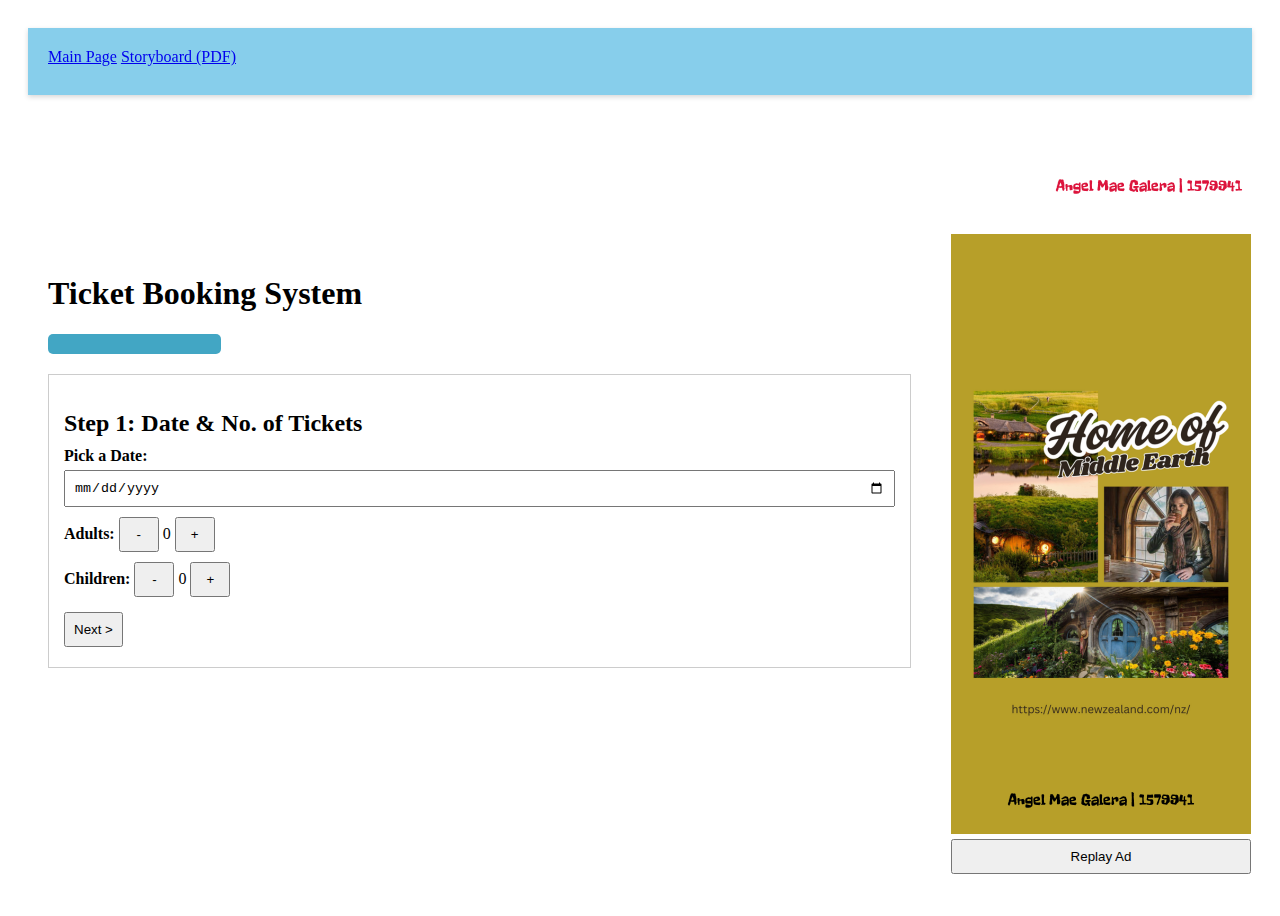
<file: ticketBookingApp/index.html>
<!DOCTYPE html>
<html lang="en">

<head>
    <meta charset="UTF-8">
    <meta name="viewport" content="width=device-width, initial-scale=1.0">
    <title>Parakai Springs Fast Pass</title>
    <link rel="stylesheet" href="style.css">
</head>

<body>
    <div class="grid">
        <header class="nav">
            <!-- Navigation Links -->
            <a href="index.html" class="nav-link">Main Page</a> <!-- Link to main page -->
            <a href=".\assets\Checkpoint1_Storyboards&Wireframe.pdf" class="nav-link" target="_blank">Storyboard (PDF)</a> <!-- Link to PDF -->
        </header>
        
        <!-- Banner Section -->
        <section class="banner" onclick="window.open('https:/www.parakaisprings.co.nz/', '_blank')">
            <div class="scene scene-1">
                <div class="overlay">Experience the Fast Pass!</div>
            </div>
            <div class="scene scene-2">
                <div class="overlay">Enjoy Premium Access!</div>
            </div>
            <div class="student-info">Angel Mae Galera | 1579941</div>
        </section>

        <!-- Main Content Section -->
        <main class="main">
            <h1>Ticket Booking System</h1>
            <div class="progress-bar" id="progress-bar"></div>
        
            <div class="booking-table">
                <div class="step" id="step1">
                    <h2>Step 1: Date & No. of Tickets</h2>
                    <label for="date">Pick a Date:</label>
                    <input type="date" id="date">
                    <label for="adults">Adults:</label>
                    <button id="adultMinus">-</button>
                    <span id="adultCount">0</span>
                    <button id="adultPlus">+</button>
                    <br>
                    <label for="children">Children:</label>
                    <button id="childMinus">-</button>
                    <span id="childCount">0</span>
                    <button id="childPlus">+</button>
                    <br>
                    <button class="next">Next ></button>
                </div>
        
                <div class="step" id="step2" style="display:none;">
                    <h2>Step 2: Contact Info</h2>
                    <label for="name">Name:</label>
                    <input type="text" id="name">
                    <label for="email">Email Address:</label>
                    <input type="email" id="email">
                    <label for="phone">Phone No:</label>
                    <input type="tel" id="phone">
                    <br>
                    <button class="previous">< Previous</button>
                    <button class="next">Next ></button>
                </div>
        
                <div class="step" id="step3" style="display:none;">
                    <h2>Step 3: Ticket Type & Extras</h2>
                    <label for="ticketType">Ticket Type:</label>
                    <select id="ticketType">
                        <option value="type1">Type 1</option>
                        <option value="type2">Type 2</option>
                    </select>
                    <br>
                    <label>Storage Lockers:</label>
                    <input type="radio" name="lockers" value="yes" checked> Yes
                    <input type="radio" name="lockers" value="no"> No
                    <br>
                    <label for="phoneExtra">Phone No:</label>
                    <input type="tel" id="phoneExtra">
                    <br>
                    <button class="previous">< Previous</button>
                    <button class="next">Next ></button>
                </div>
        
                <div class="step" id="step4" style="display:none;">
                    <h2>Step 4: Review and Submit</h2>
                    <div class="terms-container">
                        <p class="terms-heading">Terms and Conditions</p>
                        <div class="terms-content">
                            <p>By purchasing a ticket, you agree to the following terms and conditions:</p>
                            <p>1. Ticket Validity: Tickets are valid only for the date specified at the time of purchase. No refunds or exchanges will be permitted for tickets purchased for a specific date.</p>
                            <p>2. Entry Requirements: All guests must present a valid ticket upon entry. Guests without a valid ticket will not be allowed to enter the venue.</p>
                            <p>3. Cancellation Policy: Tickets may be canceled up to 48 hours before the scheduled date for a full refund. Cancellations made less than 48 hours in advance will not be eligible for a refund.</p>
                            <p>4. Weather Policy: The event will proceed rain or shine. In the event of severe weather that necessitates cancellation, guests will be notified via the contact information provided at the time of booking.</p>
                            <p>5. Liability Waiver: By entering the venue, you agree to waive any claims against the organizers for any injuries or damages incurred during your visit.</p>
                            <p>6. Code of Conduct: All guests are expected to behave in a respectful manner. The organizers reserve the right to remove any guest who is disruptive or violates the code of conduct.</p>
                            <p>7. Privacy Policy: Your personal information will be collected and used in accordance with our privacy policy. We will not share your information with third parties without your consent.</p>
                            <p>8. Changes to Terms: The organizers reserve the right to modify these terms and conditions at any time. Any changes will be communicated to ticket holders via email or through our website.</p>
                            <p>9. Contact Information: For any questions or concerns regarding your ticket purchase, please contact our customer service team at [insert contact email or phone number].</p>
                            <p>By continuing, you acknowledge that you have read, understood, and agree to these terms and conditions.</p>
                        </div>
                    </div> 
                    <!-- Button for acceptance -->
                    <button class="accept" id="acceptButton" disabled>Accept</button>
                    <button class="previous">< Previous</button>
                    <button id="submit">Submit ></button>
                </div>

                <div class="step" id="step5" style="display:none;">
                    <h2>Booking Summary</h2>
                    <p>Users: <span id="summaryUsers"></span></p>
                    <p>Adults: <span id="summaryAdults"></span></p>
                    <p>Children: <span id="summaryChildren"></span></p>
                    <button id="savePrint">Save/Print</button>
                    <button class="previous">< Previous</button>
                </div>
            </div>
        </main>

        <!-- Sidebar Section -->
        <div class="sidebar">
            <div id="sidebarAd"></div>
            <button id="replayButton">Replay Ad</button>
        </div>
    </div>

    <script src="sidebar.js"></script>
    <script src="app.js"></script>
</body>
</html>
</file>
<file: ticketBookingApp/style.css>
@import url('https://fonts.googleapis.com/css2?family=Freckle+Face&display=swap');

html {
    box-sizing: border-box;
}

*,
*:before,
*:after {
    box-sizing: inherit;
}

.body {
    margin: 0;
    font-family: Verdana, Geneva, Tahoma, sans-serif;
    background-color: #f0f0f0;
}

.grid {
    display: grid;
    grid-template-columns: 3fr 1fr; /* Main content takes 3 parts, sidebar takes 1 */
    grid-template-areas:
        "nav nav"         /* Navbar spans the full width */
        "banner banner"   /* Banner spans the full width below navbar */
        "main sidebar";    /* Main content (left) and sidebar (right) */
    gap: 20px;
    padding: 20px;
    min-height: 100vh; /* Ensure the grid takes the full height */
}

.nav {
    grid-area: nav;
    background-color: skyblue;
    box-shadow: 0 2px 5px 0 rgba(0, 0, 0, 0.16);
    padding: 20px;
    position: sticky;
    top: 0;
    width: 100%;
}

.banner {
    grid-area: banner;
    position: relative;
    width: 100%;
    height: 90px;
    overflow: hidden;
    cursor: pointer;
    margin: 0 auto;
}

.scene {
    position: absolute;
    width: 100%;
    height: 100%;
    background-size: cover;
    background-position: center;
    opacity: 0; /* Start hidden */
}

.scene-1 {
    background-image: url('assets/banner1.png');
    animation: slideOutLeft 15s infinite;
}

.scene-2 {
    background-image: url('assets/banner2.png');
    animation: fadeInZoom 15s infinite;
}

.overlay {
    position: absolute;
    bottom: 10px;
    left: 50%;
    transform: translateX(-50%);
    font-size: 0.5em;
    font-weight: bold;
    color: white;
    text-shadow: 2px 2px 8px black;
    animation: textColorChange 24s infinite;
    font-family: 'Freckle Face', cursive;
}

.student-info {
    position: absolute;
    bottom: 10px;
    right: 10px;
    font-size: 1em;
    color: crimson;
    font-family: 'Freckle Face', cursive;
}

.main {
    grid-area: main;
    padding: 20px;
    background-color: #fff;
}

.sidebar {
    grid-area: sidebar;
    width: 300px;
    height: auto;
}

.sidebarAd {
    width: 300px;
    height: 800px;
    position: relative;
    overflow: hidden;
}

.ad-content {
    position: relative;
    width: 100%;
    height: 100%;
    display: flex;
    flex-direction: column;
    align-items: center;
    opacity: 0;
    transition: opacity 0.5s ease;
}

.ad-content img {
    width: 100%;
    height: 100%;
}

.ad-info {
    position: absolute;
    font-size: 1em;
    bottom: 25px;
    color: black;
    font-family: 'Freckle Face', cursive;
}

.progress-bar {
    width: 100%;
    height: 20px;
    background-color: #42a6c4;
    border-radius: 5px;
    margin: 20px 0;
}

.progress-bar::after {
    content: '';
    display: block;
    height: 100%;
    width: 0;
    background-color: blue;
    border-radius: 5px;
    transition: width 0.5s;
}

/* Booking Form */
.booking-table {
    display: flex;
    flex-direction: column;
    gap: 15px;
}

.step {
    display: flex;
    flex-direction: column;
    gap: 10px;
    border: 1px solid #cccccc;
    padding: 15px;
    background-color: #ffffff;
}

.step h2 {
    font-size: 1.5em;
    margin-bottom: 10px;
}

label {
    font-weight: bold;
    font-size: 1em;
}

input, select, button {
    padding: 8px;
    margin: 5px 0;
    width: 100%;
}

button {
    cursor: pointer;
}

button:disabled {
    opacity: 0.5;
    cursor: not-allowed;
}

button#adultMinus, button#adultPlus, button#childMinus, button#childPlus {
    width: 40px;
}

button.next, button.previous {
    width: 100px;
    margin-top: 10px;
}

/* Form Layout Adjustments */
.booking-table .step label,
.booking-table .step input,
.booking-table .step select {
    width: 100%;
}

.booking-table .step button {
    width: auto;
}

/* Terms and conditions */
.terms-container {
    max-height: 300px;
    overflow-y: auto;
    border: 1px solid #ccc;
    padding: 15px;
    margin-bottom: 20px;
    background-color: #f9f9f9;
}

.terms-heading {
    font-size: 1.2em;
    font-weight: bold;
    margin-bottom: 10px;
}

.terms-content p {
    font-size: 1em;
    line-height: 1.6;
    margin-bottom: 10px;
}

button:disabled {
    opacity: 0.5;
    cursor: not-allowed;
}

/* Animations! */
@keyframes slideOutLeft {
    0%, 20% { opacity: 1; transform: translateX(0); }
    25%, 50% { opacity: 0; transform: translateX(-100%); }
    50% { opacity: 0; }
    100% { opacity: 0; }
}

@keyframes fadeInZoom {
    20%, 25% { opacity: 0; transform: scale(1); }
    25%, 50% { opacity: 1; transform: scale(1.1); }
    50%, 100% { opacity: 1; transform: scale(1); }
}

@keyframes textColorChange {
    0%, 70% { color: yellow; font-size: 2em; }
    40% { color: crimson; font-size: 1em; }
}
</file>
